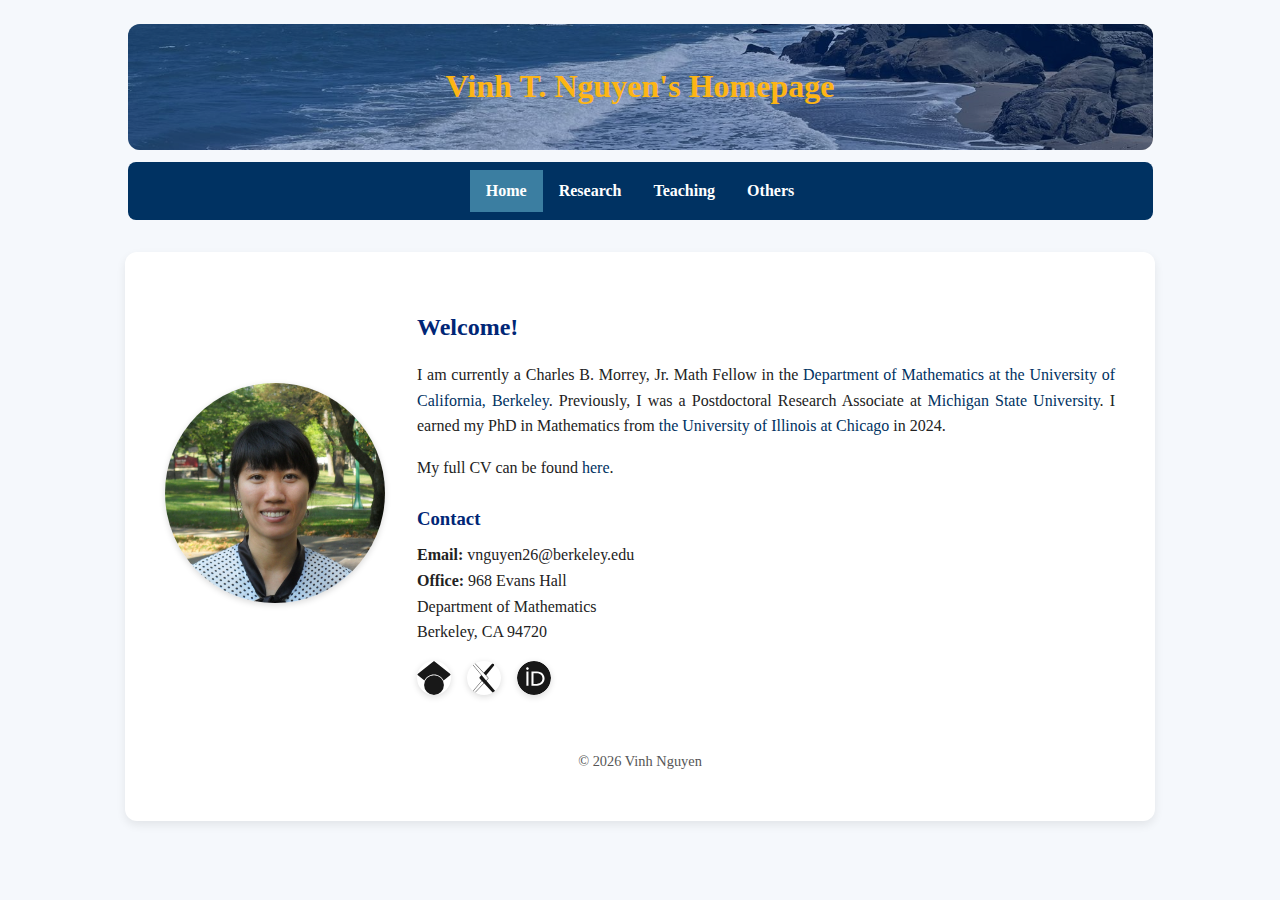
<file: index.html>
<!DOCTYPE html>
<html lang="en">
<head>
  <meta charset="UTF-8" />
  <meta name="viewport" content="width=device-width, initial-scale=1.0" />
  <title> Vinh Nguyen- Home</title>
  <link href="https://fonts.googleapis.com/css2?family=Fira+Code:wght@400;500&family=Roboto+Mono:wght@400;500&display=swap" rel="stylesheet">
  <link rel="stylesheet" href="style.css" />
</head>
<body class ="home">
  <header class="header‐background">
    <h1 text-align="left">Vinh T. Nguyen's Homepage</h1>
  </header>

  <nav>
    <a href="index.html" class="active">Home</a>
    <a href="research.html">Research</a>
    <a href="teaching.html">Teaching</a>
    <a href="others.html">Others</a>
  </nav>

  <div class="content">
    <div class="profile">
  <!-- Profile image -->
  <div class="profile-left">
    <img src="images/profile.jpg" alt="Vinh Nguyen">

 
  </div>
    <div class="profile-text">
        <h2>Welcome!</h2>
    
        <p>
          I am currently a Charles B. Morrey, Jr. Math Fellow in the <a href="https://math.berkeley.edu/home" target="_blank"> Department of Mathematics at the University of California, Berkeley</a>. 
          Previously, I was a Postdoctoral Research Associate at <a href="https://math.msu.edu/" target="_blank"> Michigan State University</a>.
          
          I earned my PhD in Mathematics from <a href="https://mscs.uic.edu/" target="_blank"> the University of Illinois at Chicago</a> in 2024. 
            </p>
           <p>
          My full CV can be found <a href="Vinh Nguyen_CV.pdf" target="_blank">here</a>.
        </p>
          <h3> Contact</h3>
          <b> Email:</b>  vnguyen26@berkeley.edu<br>
          <b> Office:</b> 968 Evans Hall <br>
          Department of Mathematics<br>
          Berkeley, CA 94720
              
           <!--  Academic icons -->
    <div class="academic-links">
      <a href="https://scholar.google.com/citations?hl=en&view_op=list_works&gmla=AC6lMd9W46BRKkSxKWpZIg9guY4XzVzVIYdVpq13WfW9t1xnlywOQYW7awnJoyJgPS598GyrTx5dtJMlYqC9ng&user=3FlYByQAAAAJ" target="_blank" title="Google Scholar">
        <img src="icons/google-scholar.svg" alt="Google Scholar">
      </a>
      <a href="https://arxiv.org/a/nguyen_v_2.html" target="_blank" title="arXiv">
        <img src="icons/arxiv.svg" alt="arXiv">
      </a>
      <a href="https://orcid.org/0000-0002-2374-215X" target="_blank" title="ORCID">
        <img src="icons/orcid.svg" alt="ORCID">
      </a>
    </div>
      </div>

    </div>



 <footer>
    &copy; 2026 Vinh Nguyen
  </footer> 
</body>

</html>
</file>
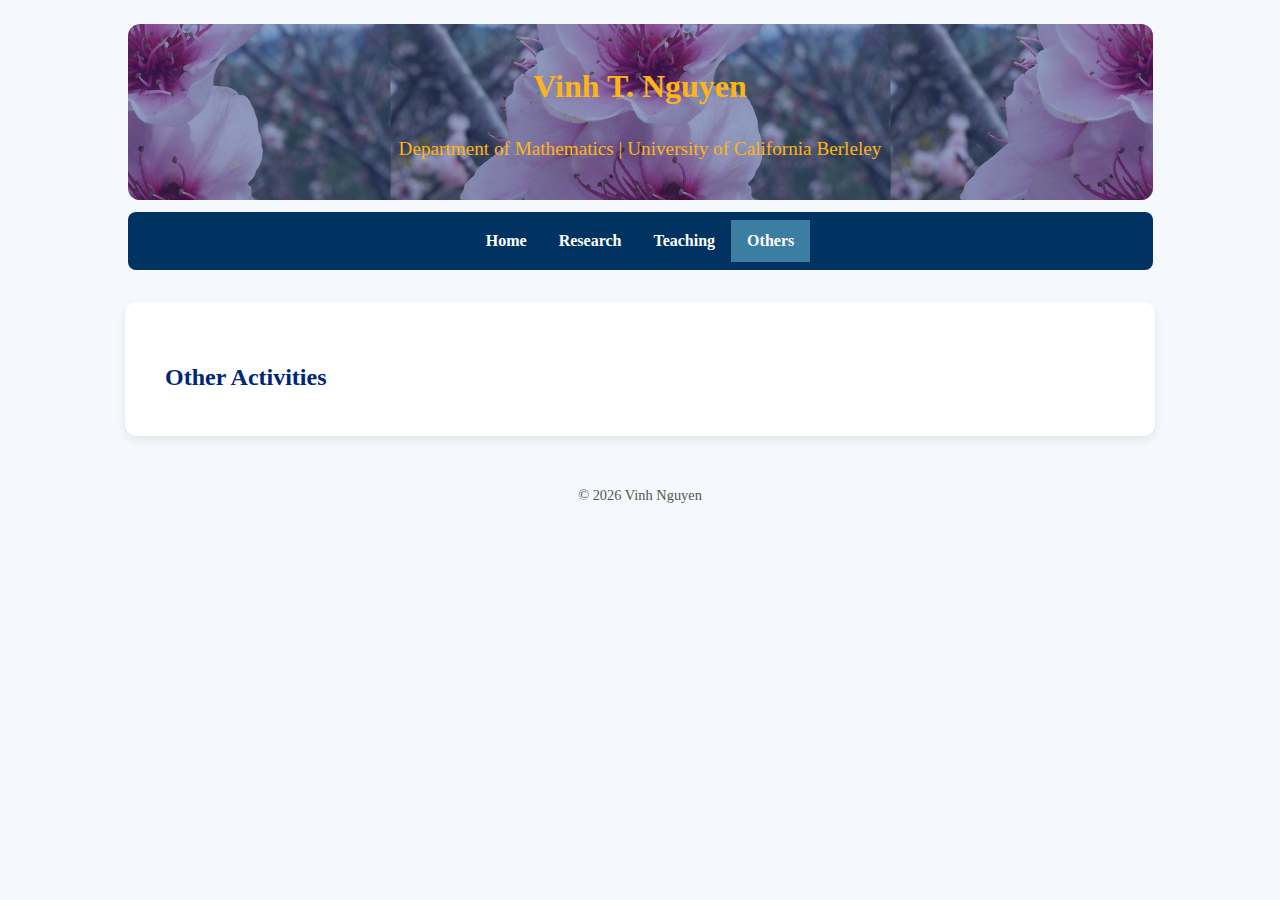
<file: others.html>
<!DOCTYPE html>
<html lang="en">
<head>
  <meta charset="UTF-8" />
  <meta name="viewport" content="width=device-width, initial-scale=1.0" />
  <title>Vinh Nguyen - Others</title>
  <link href="https://fonts.googleapis.com/css2?family=Fira+Code:wght@400;500&family=Roboto+Mono:wght@400;500&display=swap" rel="stylesheet">
  <link rel="stylesheet" href="style.css" />
</head>
<body class="others">
  <header>
    <h1>Vinh T. Nguyen</h1>
    <p>Department of Mathematics | University of California Berleley</p>
  </header>

  <nav>
    <a href="index.html">Home</a>
    <a href="research.html">Research</a>
    <a href="teaching.html">Teaching</a>
    <a href="others.html" class="active">Others</a>
  </nav>

  <div class="content">
    <h2>Other Activities</h2>
  </div>

  <footer>
    &copy; 2026 Vinh Nguyen
  </footer>
</body>
</html>
</file>
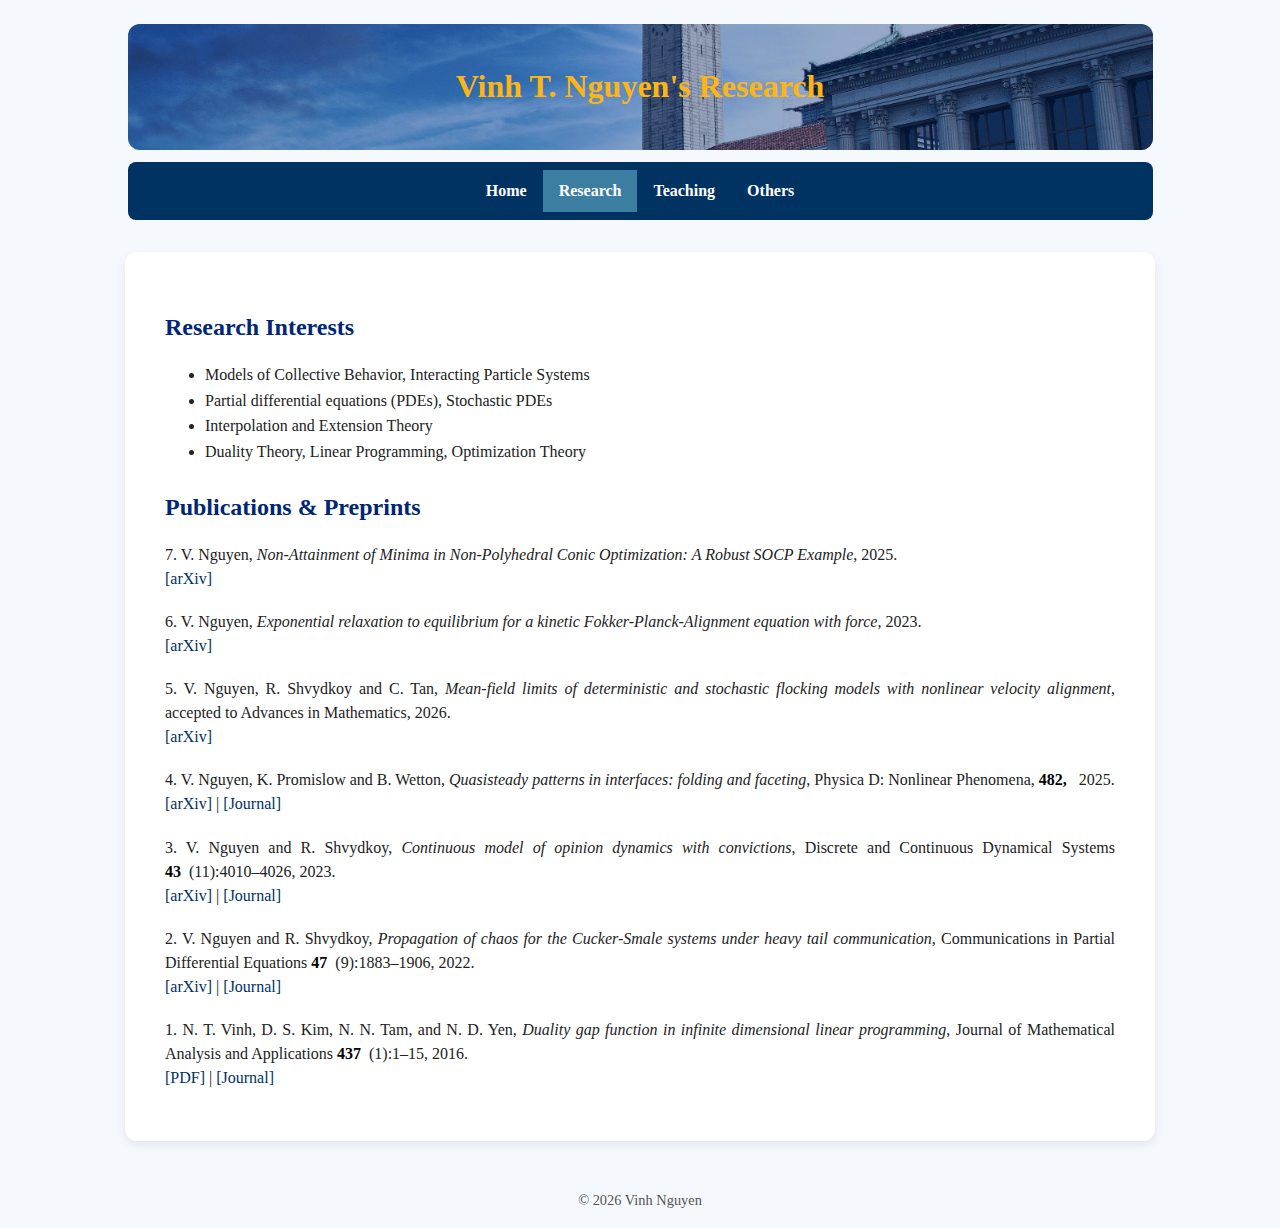
<file: research.html>
<!DOCTYPE html>
<html lang="en">
<head>
  <meta charset="UTF-8" />
  <meta name="viewport" content="width=device-width, initial-scale=1.0" />
  <title>Vinh Nguyen – Research</title>
  <link href="https://fonts.googleapis.com/css2?family=Fira+Code:wght@400;500&family=Roboto+Mono:wght@400;500&display=swap" rel="stylesheet">
  <link rel="stylesheet" href="style.css" />
</head>
<body class="research">
  <header>
 <h1>Vinh T. Nguyen's Research</h1>
  </header>

  <nav>
    <a href="index.html">Home</a>
    <a href="research.html" class="active">Research</a>
    <a href="teaching.html">Teaching</a>
    <a href="others.html">Others</a>
  </nav>

  <div class="content">
    <h2>Research Interests</h2>
    <ul>
      <li>Models of Collective Behavior, Interacting Particle Systems</li>
      <li>Partial differential equations (PDEs), Stochastic PDEs</li>
      <li>Interpolation and Extension Theory</li>
      <li>Duality Theory, Linear Programming, Optimization Theory </li>
    </ul>

    <h2>Publications & Preprints</h2>
    <ol reversed class="pub-list">
      <li>
        7. V. Nguyen, 
        <i>Non-Attainment of Minima in Non-Polyhedral Conic Optimization: A Robust SOCP Example</i>, 2025.  
        <br>
        <a href="https://arxiv.org/pdf/2510.00318" target="_blank">[arXiv]</a>
      </li>

      <li>
        6. V. Nguyen, 
        <i>Exponential relaxation to equilibrium for a kinetic Fokker-Planck-Alignment equation with
force</i>, 2023.  
        <br>
        <a href="https://arxiv.org/pdf/2310.16339" target="_blank">[arXiv]</a>
      </li>

       <li>
        5. V. Nguyen, R. Shvydkoy and C. Tan,
        <i>Mean-field limits of deterministic and stochastic flocking models
with nonlinear velocity alignment</i>,  accepted to Advances in Mathematics, 2026.  
        <br>
        <a href="https://arxiv.org/pdf/2512.24383" target="_blank">[arXiv]</a>
      </li>

      <li>
        4. V. Nguyen, K. Promislow and B. Wetton, 
        <i>Quasisteady patterns in interfaces: folding and faceting</i>, Physica D: Nonlinear Phenomena, <b>482,</b> 2025.  
        <br>
        <a href="https://arxiv.org/pdf/2501.15342" target="_blank">[arXiv]</a> | 
        <a href="https://www.sciencedirect.com/science/article/abs/pii/S0167278925003380" target="_blank">[Journal]</a>
      </li>

      <li>
        3. V. Nguyen and R. Shvydkoy, 
        <i>Continuous model of opinion dynamics with convictions</i>, Discrete and
Continuous Dynamical Systems <b>43</b>(11):4010–4026, 2023.  
        <br>
        <a href="https://arxiv.org/pdf/2211.09199" target="_blank">[arXiv]</a> | 
        <a href="https://www.aimsciences.org/article/doi/10.3934/dcds.2023076" target="_blank">[Journal]</a>
      </li>

      <li>
        2. V. Nguyen and R. Shvydkoy, 
        <i>Propagation of chaos for the Cucker-Smale systems under heavy tail
communication</i>, Communications in Partial Differential Equations <b>47</b>(9):1883–1906, 2022.  
        <br>
        <a href="https://arxiv.org/pdf/2112.04437" target="_blank">[arXiv]</a> | 
        <a href="https://www.tandfonline.com/doi/abs/10.1080/03605302.2022.2091454?journalCode=lpde20" target="_blank">[Journal]</a>
      </li>

      <li>
        1. N. T. Vinh, D. S. Kim, N. N. Tam, and N. D. Yen, 
        <i>Duality gap function in infinite dimensional linear
programming</i>, Journal of Mathematical Analysis and Applications <b>437</b>(1):1–15, 2016.  
        <br>
        <a href="papers/VKTY_JMAA.pdf" target="_blank">[PDF]</a> | 
        <a href="https://www.sciencedirect.com/science/article/pii/S0022247X15011762" target="_blank">[Journal]</a>
      </li>
    </ol>
  </div>

  <footer>
    &copy; 2026 Vinh Nguyen
  </footer>
</body>
</html>
</file>
<file: style.css>
/* -----------------------------------------------------------
   UC Berkeley Themed Personal Website by Vinh Nguyen (created 2025)
   Font: Georgia (Serif + Sans)
   ----------------------------------------------------------- */

/* Base styles */
body {
  font-family: 'Georgia', serif;
  margin: 0;
  background-color: #f9fafc;
  color: #222;
  line-height: 1.6;
}

/* Header with dynamic backgrounds - compact height */
header {
  max-width: 1025px;
  margin: 1.5rem auto 0 auto; /* center & give spacing above */
  color: white;
  text-align: center;
  padding: 1rem 0; /* half-height */
  background-size: cover;
  background-position: center;
  background-repeat: no-repeat;
  position: relative;
  border-radius: 12px;  /*optional rounded edges */
  overflow: hidden;
}

header::after {
  content: "";
  position: absolute;
  inset: 0;
  background:  rgba(0, 39, 118, 0.4);/* Berkeley blue overlay */
}


/*Body background */
body {
  background-image: url("images/"); /* replace with the image file */
  background-size: cover; /* adjust size of pattern */
  background-repeat: no-repeat;
  background-attachment: fixed;
  background-color: #f5f8fc ; /*  fallback light winter blue / almost white */
}

/* Different background per page */
body.home header {
  background-image: url('images/golden_bridge.jpg');
}

body.research header {
  background-image: url('images/UCBcampus.jpg');
}

body.teaching header {
  background-image: url('images/UCBcampus.jpg');
}

body.others header {
  background-image: url('images/peach.jpg');
  background-size: 500px;
  background-repeat: repeat;
}

/* Header title and subtitle color (Berkeley Gold) */
header h1,
header p {
  color: #FDB515; /* UC Berkeley Gold */
  position: relative;
  z-index: 1;
}

header p {
  font-family: 'Georgia', serif;
  font-weight: 400;
  font-size: 1.2rem;
  margin-top: 0.5rem;
}

/* Navigation Bar - compact */
nav {
  max-width: 1025px;
  margin: 0.75rem auto;  /* center the nav bar */
  border-radius: 8px;
  display: flex;
  justify-content: center;
  flex-wrap: wrap;
  background-color: #003262; /* Berkeley Blue Alt */
  padding: 0.5rem 0;
}

nav a {
  color: white;
  padding: 0.5rem 1rem;
  text-decoration: none;
  font-family: 'Georgia', serif;
  font-weight: 600;
  transition: background 0.3s;
}

nav a:hover,
nav a.active {
  background-color: #3b7ea1; /* Berkeley accent */
}

/* Content */
.content {
  max-width: 950px;
  margin: 2rem auto;
  padding: 2rem 2.5rem;
  background: white;
  border-radius: 12px;
  box-shadow: 0 4px 10px rgba(0,0,0,0.08);
}

/* Profile on Home page */
.profile {
  display: flex;
  align-items: center;
  gap: 2rem;
}

.profile img {
  width: 220px;
  height: 220px;
  border-radius: 50%;
  box-shadow: 0 2px 6px rgba(0,0,0,0.15);
  object-fit: cover;
  border: none;
}

/* Profile image column */
.profile-left {
  display: flex;
  flex-direction: column;
  align-items: center;
  text-align: center;
}

/* Academic icons */
.academic-links {
  display: flex;
  justify-content: left;
  gap: 1rem;
  margin-top: 1rem;
}

.academic-links img {
  width: 34px;
  height: 34px;
  opacity: 0.9;
  transition: transform 0.25s ease, opacity 0.25s ease;
}

.academic-links img:hover {
  transform: scale(1.15);
  opacity: 1;
}

/* Profile text (justified alignment) */
.profile-text {
  flex: 1;
  text-align: justify;
}

.profile-text p {
  text-align: justify;
  text-justify: inter-word;
}

/* Headings */
h2, h3 {
  font-family: 'Georgia', serif;
  color: #002676;
  font-weight: 700;
  margin-top: 1.5rem;
  margin-bottom: 0.5rem;
}

/* Links */
a {
  color: #003262;
  text-decoration: none;
}
a:hover {
  text-decoration: underline;
}

/* Publication List */
.pub-list {
  list-style: none;
  padding-left: 0;
}

.pub-list li {
  margin-bottom: 1.2rem;
  line-height: 1.5;
  text-align: justify;
}

.pub-list b {
  color: black;
  margin-right: 0.5rem;
}

.pub-list a {
  font-family: 'Georgia', serif;
}

/* Footer */
footer {
  text-align: center;
  padding: 1rem;
  color: #555;
  font-size: 0.9em;
  margin-top: 2rem;
  font-family: 'Georgia', serif;
}

/* Responsive */
@media (max-width: 700px) {
  .profile {
    flex-direction: column;
    text-align: center;
  }
  .profile img {
    margin-bottom: 1rem;
  }
  .content {
    padding: 1.5rem;
  }
  nav a {
    padding: 0.5rem 0.8rem;
  }
}
</file>
